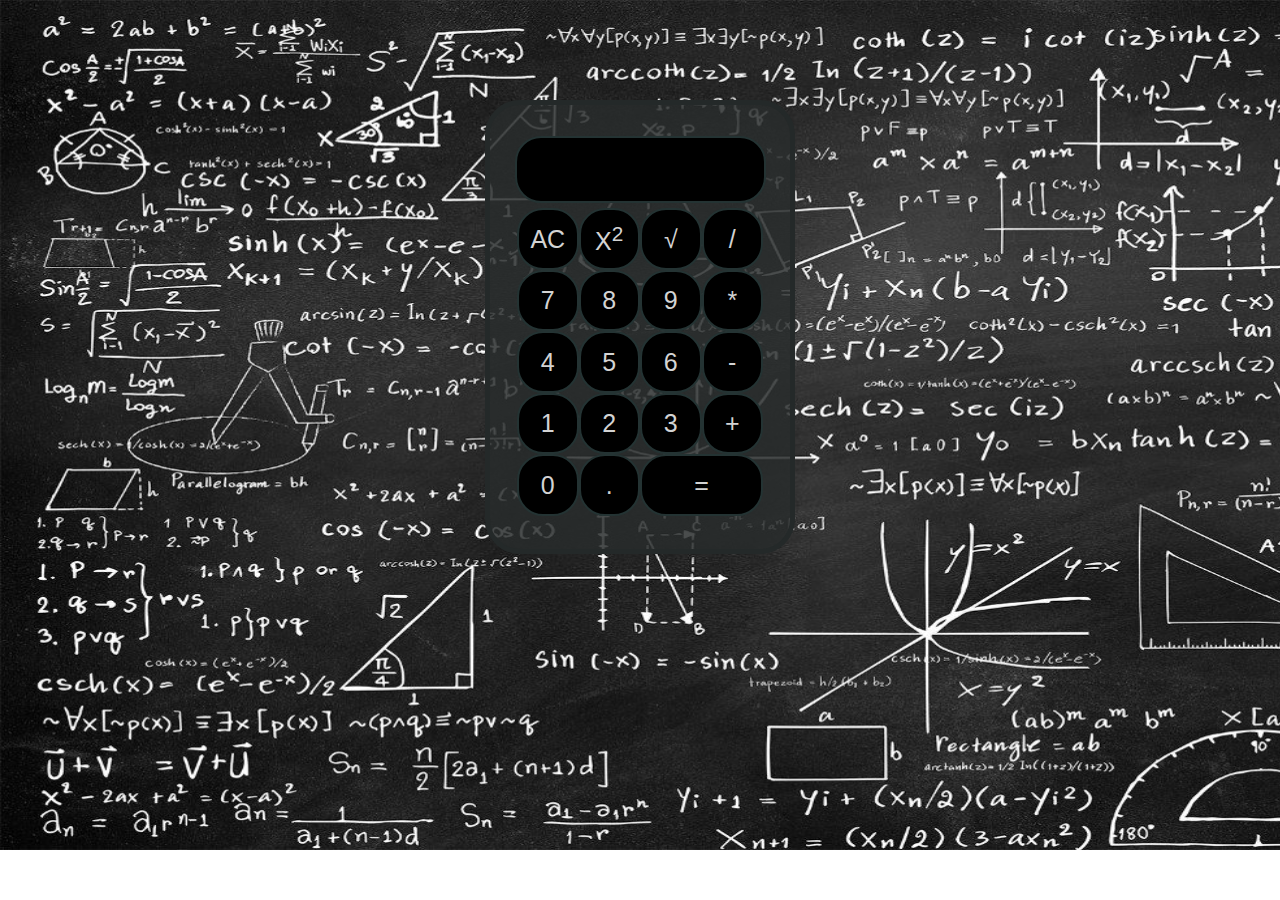
<file: Calculator/code/index.html>
<!DOCTYPE html>
<html lang="en">
<head>
    <meta charset="UTF-8">
    <meta name="viewport" content="width=device-width, initial-scale=1.0">
    <title>Calculator</title>
    <link rel="stylesheet" href="style.css">
    <script src="./buttons.js"></script>
   <script type="text/javascript">

    var VanillaRunOnDomReady = function() {
      
(function(){
  var body = document.body,
      startX = -100,
      startY = -100,
      w = document.documentElement.offsetWidth,
      h = document.documentElement.offsetHeight;

	body.addEventListener('mousemove', function(evt){
    var posX = Math.round(evt.clientX / w * startX)
    var posY = Math.round(evt.clientY / h * startY)
    body.style.backgroundPosition = posX + 'px ' + posY + 'px'
  })
})()

    }

var alreadyrunflag = 0;

if (document.addEventListener)
    document.addEventListener("DOMContentLoaded", function(){
        alreadyrunflag=1; 
        VanillaRunOnDomReady();
    }, false);
else if (document.all && !window.opera) {
    document.write('<script type="text/javascript" id="contentloadtag" defer="defer" src="javascript:void(0)"><\/script>');
    var contentloadtag = document.getElementById("contentloadtag")
    contentloadtag.onreadystatechange=function(){
        if (this.readyState=="complete"){
            alreadyrunflag=1;
            VanillaRunOnDomReady();
        }
    }
}

window.onload = function(){
  setTimeout("if (!alreadyrunflag){VanillaRunOnDomReady}", 0);
}

  //]]>
</script>
</head>
<body>
    <div id="fon"></div>
    <section id="sect" aria-disabled="true">
    <div class="firstLine">    
        <input id="pole" class="textarea" type="text" disabled></input>
        </div>
    <div class="line">
        
        <button class="optional" type="button" onclick="delite()">AC</button>
        <button class="functional"type="button" onclick="square()" >x<sup>2</sup></button>
        <button class="functional"type="button" onclick="sqrt()" >&radic;</button>
        <button class="functional" type="button" onclick="division()">/</button>
    </div>
    <div class="line">
        <button class="number" type="button" onclick="seven()">7</button>
        <button class="number" type="button" onclick="eight()">8</button>
        <button class="number" type="button" onclick="nein()">9</button>
        <button class="functional" type="button" onclick="multiplication()">*</button>
    </div>
    <div class="line">
        <button class="number" type="button" onclick="four()">4</button>
        <button class="number" type="button" onclick="five()">5</button>
        <button class="number" type="button" onclick="six()">6</button>
        <button class="functional" type="button" onclick="difference()">-</button>
    </div>
    <div class="line">
        <button class="number" type="button" onclick="one()">1</button>
        <button class="number" type="button" onclick="two()">2</button>
        <button class="number" type="button" onclick="three()">3</button>
        <button class="functional" type="button" onclick="sum()">+</button>
    </div>
    <div class="line">
        <button class="number" type="button" onclick="nul()">0</button>
        <button class="number" type="button" onclick="dot()">.</button>
        <button class="equal" type="button" onclick="equal()">=</button>
    </div>
    </section>
</body>
</html>
</file>
<file: Calculator/code/style.css>
body{
    background: url('../webt-woman-in-math-lead.jpg.pc-adaptive.full.medium.jpeg') no-repeat ;
    transition: background-position .4s ease-out;
    width: auto;
    background-size: 130% 130%;
}
#sect{
    display: block;
    justify-content: center; 
    width: 300px;
    height: 444px;
    margin:100px auto; 
    background-color: rgba(40, 44, 44, 0.845);
    border: 5px;
    border-style: solid;
    border-color:rgb(36, 41, 41);
    border-radius: 35px;
}
.firstLine{ 
    padding: 30.75px 0 5px 0;
    display: flex;
    justify-content: center;  
}
.textarea{
    display: block;
    color:lightgrey;
    text-align: right;
    font-size:20px;
    width: 243px;
    height: 61.5px;
    background-color: black; 
    border-style: solid;
    border-color:rgb(36, 51, 51);
    border-radius: 26px;
}
.line{ 
    display: flex;
    justify-content: center;  
}
.optional{
    background-color: black;
    color: lightgrey;
    font-size: 25px;
    text-transform: uppercase;
    text-align: center;
    text-decoration: none;
    display:block;
    width: 61.5px;
    height: 61.5px;
    transition: all 0.2s ease;
    border-style: solid;
    border-color: rgb(36, 51, 51);
    outline: none;
    border-radius: 26px;
}
.optional:hover{
    color: white;
    background-color: rgb(55, 55, 55);
    cursor: pointer;
    transition: all 0.20s ease;
}
.functional{
    background-color: black;
    color: lightgrey;
    font-size: 25px;
    text-transform: uppercase;
    text-align: center;
    text-decoration: none;
    display:block;
    width: 61.5px;
    height: 61.5px;
    transition: all 0.2s ease;
    border-style: solid;
    border-color:rgb(36, 51, 51);
    outline: none;
    border-radius: 26px;
}
.functional:hover{
    color: rgb(36, 51, 51);
    background-color: rgb(235, 145, 11);
    cursor: pointer;
    transition: all 0.20s ease;
}
.number{
    background-color: black;
    color: lightgrey;
    font-size: 25px;
    text-transform: uppercase;
    text-align: center;
    text-decoration: none;
    display:block;
    width: 61.5px;
    height: 61.5px;
    transition: all 0.2s ease;
    border-style: solid;
    border-color:rgb(36, 51, 51);
    outline: none;
    border-radius: 26px;
}
.number:hover{
    background-color: lightgrey;
    color: rgb(36, 51, 51);
    cursor: pointer;
    transition: all 0.20s ease;
}
.equal{
    background-color: black;
    color: lightgrey;
    font-size: 25px;
    text-transform: uppercase;
    text-align: center;
    text-decoration: none;
    display:block;
    width: 123px;
    height: 61.5px;
    transition: all 0.2s ease;
    border-style: solid;
    border-color: rgb(36, 51, 51);
    outline: none;
    border-radius: 26px;
}
.equal:hover{
    color: rgb(36, 51, 51);
    background-color: rgb(235, 145, 11);
    cursor: pointer;
    transition: all 0.20s ease;
}
</file>
